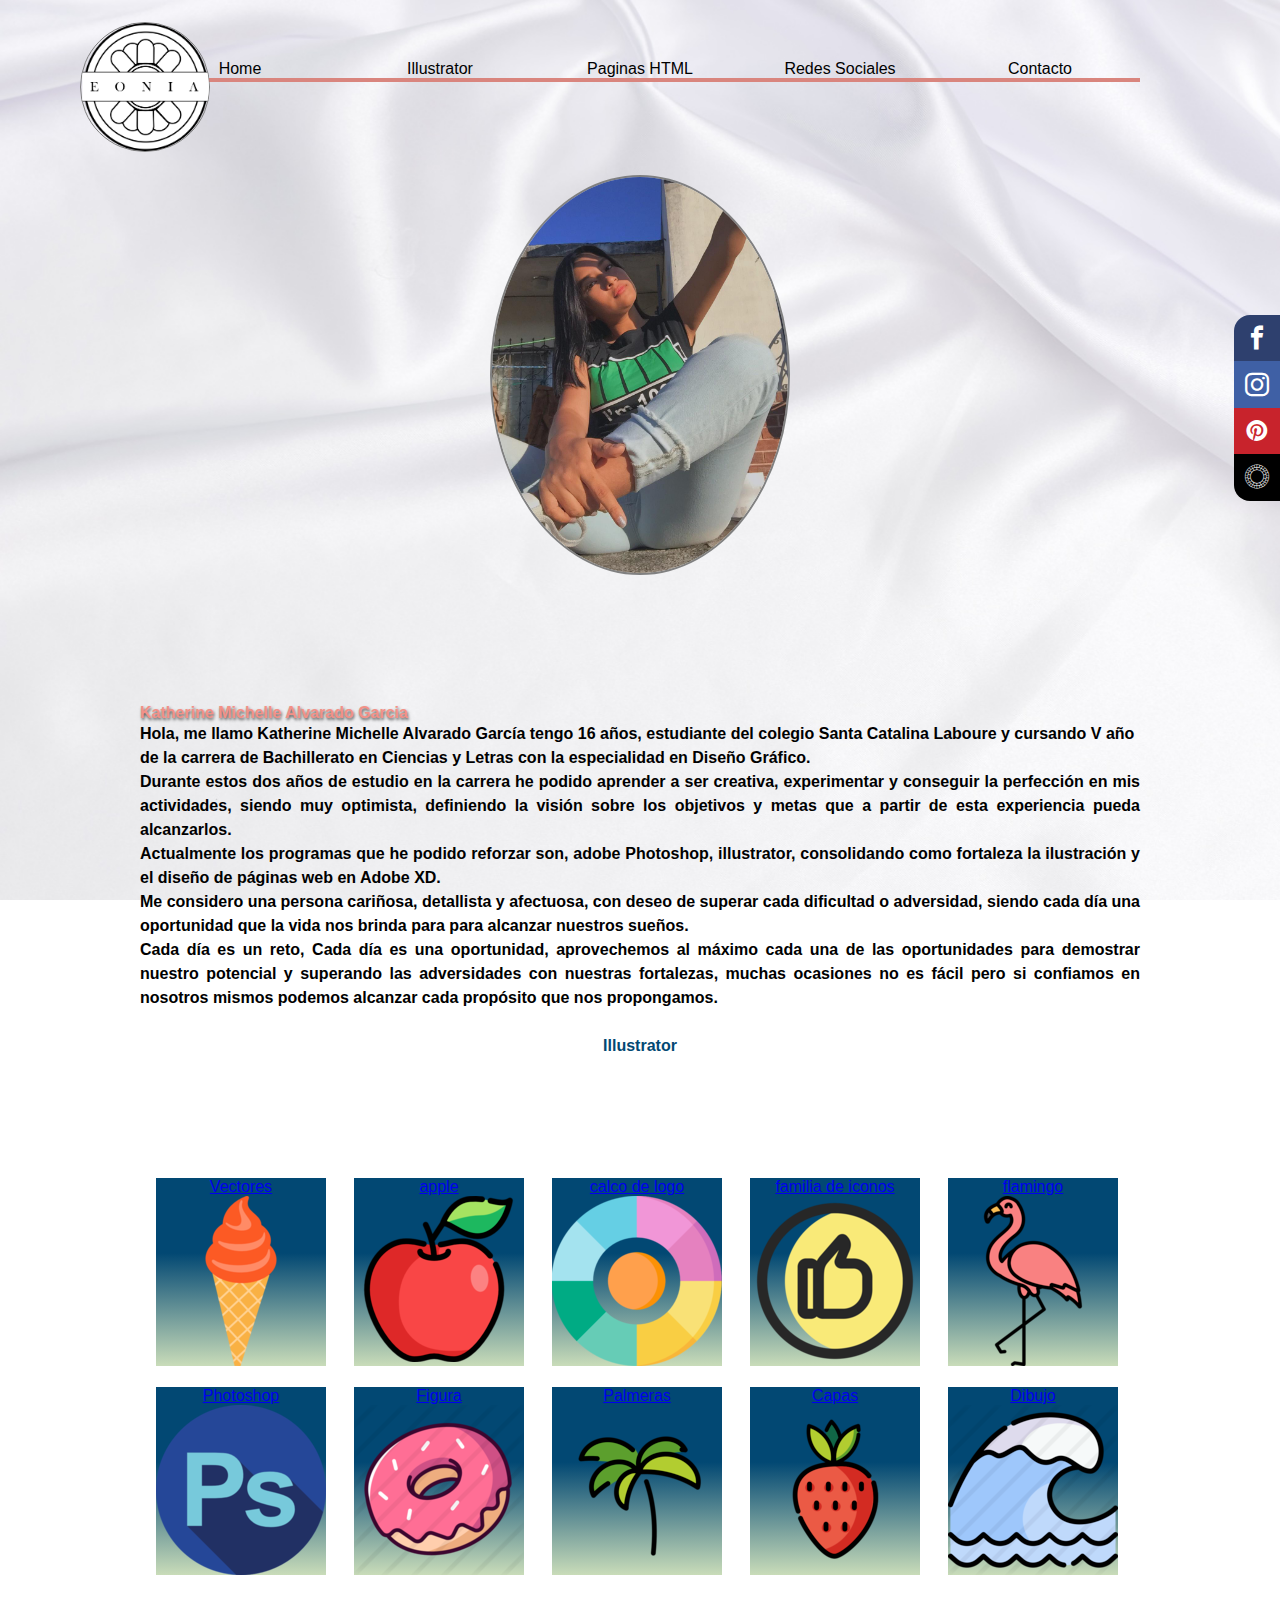
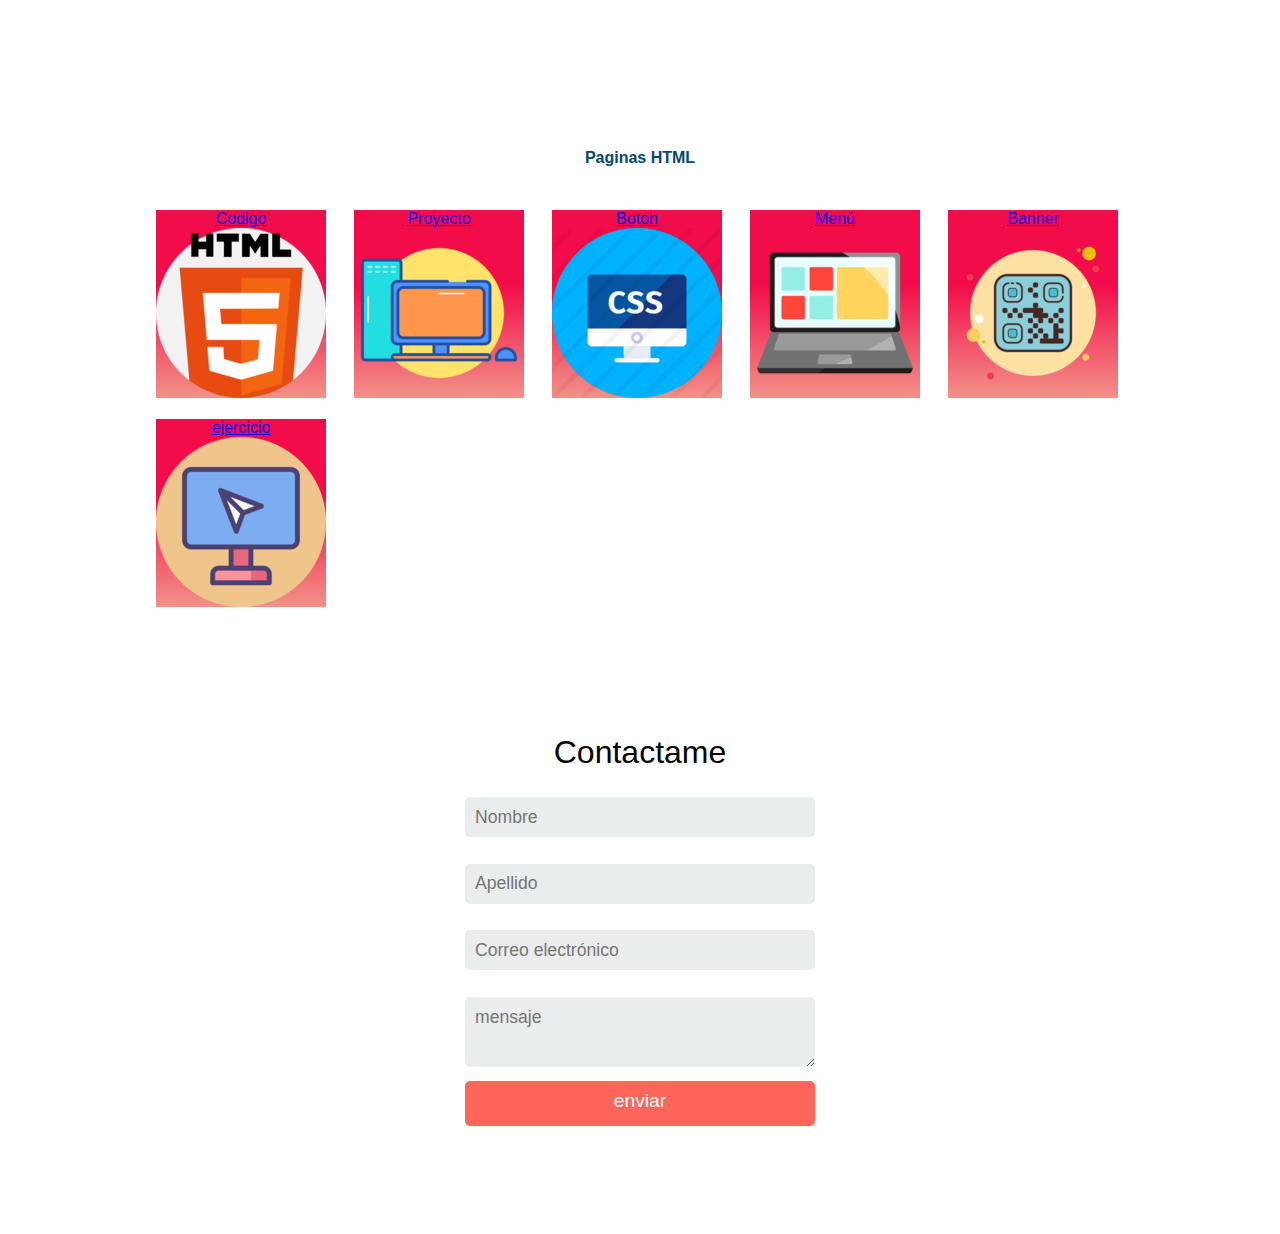
<file: index.html>
<!DOCTYPE html>
<html lang="es">
<head>
    <meta charset="UTF-8">
    <title>Perfil</title>
    <link rel="stylesheet" href="estilos.css">
    <link rel="icon" type="image/png" href="img/eonia.png" width="350px" height="400px">
    <link rel="stylesheet" href="css.css">
    <link rel="stylesheet" href="style.css">

    <link rel="preconnect" href="https://fonts.gstatic.com">
    <link href="https://fonts.googleapis.com/css2?family=Open+Sans:wght@300&display=swap" rel="stylesheet">
    
    
</head>

    <body>

    <nav>

        <ul>
            <li>
                <div class="contenedor_general">

                    <div class="contenedor_uno">
                        <p class="texto_uno">Home</p>
                    </div>

                    <div class="contenedor_dos">
					
                        <p class="texto_dos">Home</p>
                    </div>

                </div>
            </li>
        <ul>
            <li>
        
				<div class="contenedor_general">
				
                    <div class="contenedor_uno">


                        <p class="texto_uno"> Illustrator</p>
						
                    </div>

                    <div class="contenedor_dos">
					
                        <a href="#tema1"> <p class="texto_dos"> Illustrator</p></a>
                    </div>

                </div>
            </li>
            
        <ul>
            <li>
                <div class="contenedor_general">

                    <div class="contenedor_uno">
                        <p class="texto_uno">Paginas HTML</p>
                    </div>

                    <div class="contenedor_dos">
                        <a href="#tema2"><p class="texto_dos">Paginas HTML</p></a>
                    </div>

                </div>
            </li>


        <ul>
            <li>
                <div class="contenedor_general">

                    <div class="contenedor_uno">
                        <p class="texto_uno">Redes Sociales</p>
                    </div>

                    <div class="contenedor_dos">
                        <p class="texto_dos">Redes Sociales</p>
                    </div>

                </div>
            </li>

        
            <li>
                <div class="contenedor_general">

                    <div class="contenedor_uno">
                        <p class="texto_uno">Contacto</p>
                    </div>
                    

                    <div class="contenedor_dos">
                        <a href="#tema3" COLOR="#035951"><p class="texto_dos">Contacto</p></a>
                    </div>

                </div>
            </li>
     
      
        <figure class="header figure" src="img/eonia.png" width="130px">
        </figure>
        
        <img class="logo" src="img/eonia.png" width="130px" align="left">

    <section>
        
        <figure>
            
            <ul class="slide">
                
            </ul>

            <center>
                <img class="avatar" src="img/slide12.jpeg" alight="rigth">
                
                
            </center>
            
            <ul class="slide">
                <li id="slide1"></li>
                <li id="slide2"></li>
              
                
            </ul>

        </figure>
     
         
      
        <div class="katherine">
            
            <h1>
            Katherine Michelle Alvarado Garcia
            </h1>
            
        </div>
        
      <div class="perfil2">

                 <h1> 
                    <p > Hola, me llamo Katherine Michelle Alvarado García tengo 16 años,  estudiante del colegio Santa Catalina Laboure y cursando  V año de la carrera de Bachillerato en Ciencias y Letras con la especialidad en Diseño Gráfico.  

                     </p> </h1>

                </div>
            
            <div class="perfil2">

                 <h1>   
                     <p align=justify style="line-height=150%">
                        Durante estos dos años de estudio en la carrera he podido aprender a ser creativa, experimentar y conseguir la perfección en mis actividades, siendo muy optimista, definiendo la visión sobre  los objetivos y metas que a partir de esta experiencia pueda alcanzarlos. 

                        </p>

                </h1>
            </div>
                
             <div class="perfil2">

                 <h1>          

                <p align=justify style="line-height=150%">
                                        
                Actualmente los programas que he podido reforzar son, adobe Photoshop, illustrator, consolidando como fortaleza  la ilustración y el diseño de páginas web en Adobe XD.
                
                </p>

                 </h1>  
                
                </div>
        
            <div class="perfil">

                 <h1>          

                <p align=justify style="line-height=150%">
                                        
                Me considero una persona cariñosa, detallista y afectuosa, con deseo de superar cada dificultad o adversidad, siendo cada día una oportunidad que la vida nos brinda para para alcanzar nuestros sueños.
                
                </p>

                 </h1>  
                
                </div>
        
            <div class="perfil2">

                 <h1>          

                <p align=justify style="line-height=150%">
                                        
                Cada día es un reto, Cada día es una oportunidad, aprovechemos al máximo cada una de las oportunidades para demostrar nuestro potencial y superando las adversidades con nuestras fortalezas, muchas ocasiones no es fácil pero si confiamos en nosotros mismos podemos alcanzar cada propósito que nos propongamos.
                
                </p>

                 </h1>  
                
                </div>

    </section>
     
     <div class="barra-social">
            <a href="https://www.facebook.com/profile.php?id=100009155758849" class="icon icon-facebook" target="_blank"></a>
            
            <a href="https://www.instagram.com/kattherinerh/" class="icon icon-instagram" target="_blank"></a>
            
            <a href="https://www.pinterest.es/kathagg/_saved/" class="icon icon-pinterest" target="_blank"></a>
            
            <a href="https://vsco.co/kattherine-rh/gallery" class="icon icon-vsco" target="_blank"></a>
        </div>
   
     <section>

         <div class="titulo">

              <a name="tema1" color="#F25E5E">  
                <p><b>Illustrator</b></p></a> 

         </div>


        <div class="cajas">     

            <div class="trabajos">
              
                <li class="trabajos"><a href="img/trabajos/vectores.png">Vectores<img src="img/1.png"/></a></li>
                
                <li class="trabajos"><a href="img/trabajos/apple-color2.png">apple<img src="img/4.png"/></a></li>
                
                <li class="trabajos"><a href="img/trabajos/Calco%20de%20logo2.png">calco de logo<img src="img/3.png"/></a></li>
                
                <li class="trabajos"><a href="img/trabajos/familia%20de%20iconos.png">familia de iconos<img src="img/5.png"/></a></li>
                
                <li class="trabajos"><a href="img/trabajos/Flamingo.png">flamingo<img src="img/6.png"/></a></li>
                
                <li class="trabajos"><a href="img/trabajos/ejemplo.PNG">Photoshop<img src="img/7.png"/></a></li>
                
                <li class="trabajos"><a href="img/trabajos/durazno.png">Figura<img src="img/8.png"/></a></li>
                
                <li class="trabajos"><a href="img/trabajos/tonalidades.jpg">Palmeras<img src="img/9.png"/></a></li>
                
                <li class="trabajos"><a href="img/trabajos/Capas.png">Capas<img src="img/2.png"/></a></li>
                
                <li class="trabajos"><a href="img/trabajos/Ballena.png">Dibujo<img src="img/10.png"/></a></li>
            </div>
        </div>
    </section>
     
     <section>
         
         <div class="titulo">
             
             <a name="tema2" color="#F25E5E">  
                <p><b>Paginas HTML</b></p></a>
         
         </div>

        <div class="cajas2">
            
            <div class="trabajos2">

                <li class="trabajos2"><a href="https://katherine-alvarado.github.io/ejercicio-responsive/">Codigo<img src="img/h1.png"/></a></li>
                
                
                <li class="trabajos2"><a href="https://katherine-alvarado.github.io/link-2/">Proyecto<img src="img/h4.png"/></a></li>
                
                
                <li class="trabajos2"><a href="https://katherine-alvarado.github.io/ejercicio-botom1/">Boton<img src="img/h3.png"/></a></li>
                
                
                <li class="trabajos2"><a href="https://katherine-alvarado.github.io/menu-starup/">Menú<img src="img/h5.png"/></a></li>
                
                
                <li class="trabajos2"><a href="https://katherine-alvarado.github.io/galaxia/">Banner<img src="img/h2.png"/></a></li>
                
                
                <li class="trabajos2"><a href="https://katherine-alvarado.github.io/ejercicio-3/">ejercicio<img src="img/h6.png"/></a></li>
                
            </div>
       
            </div>
    </section>
     
     <center>
         
             <section id="formulario">
             <a name="tema3"></a>
         <p id="titulo">Contactame</p>
         
         <form action="https://mail.google.com/mail/u/0/?tab=rm#inbox" method="post">
             <input type="text" id="nombre" name="nombre" placeholder="Nombre">
             <input type="text" id="apellido" name="apellido" placeholder="Apellido">
             <input type="mail" id="mail" name="mail" placeholder="Correo electr&oacute;nico">
             <textarea name="mensaje" placeholder="mensaje"></textarea>
			<input type="submit" value="enviar">
         </form>
         </section>
         
         
     </center>
            
  
</body>
            
    
</html>
</file>
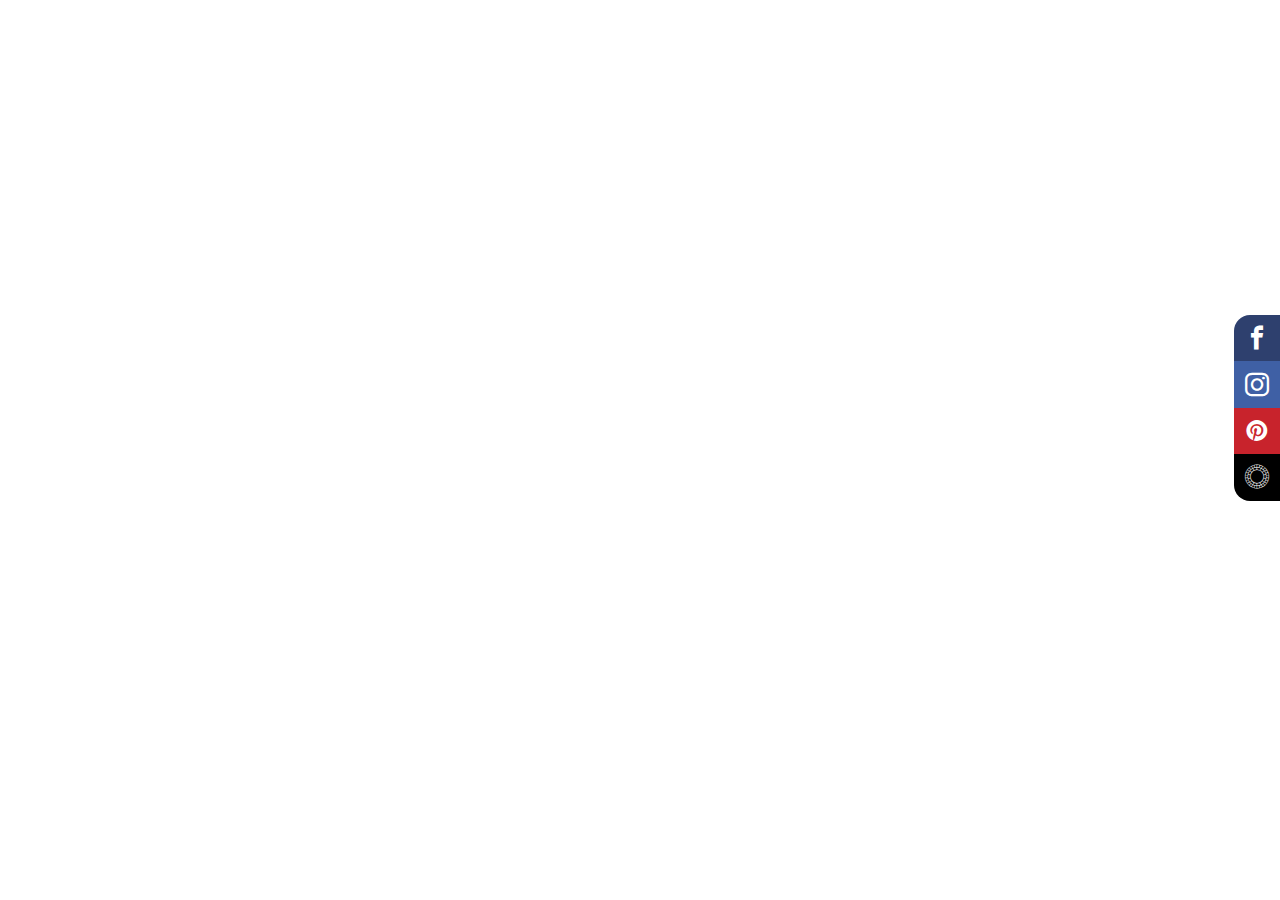
<file: indexRS.html>
<!DOCTYPE html>
<html>
    <head>
        <meta charset="utf-8">
        <link rel="stylesheet" href="style.css">
        <link rel="stylesheet" href="css.css">
        <title>barra social</title>
    </head>
    <body>
        <div class="barra-social">
            <a href="https://www.facebook.com/profile.php?id=100009155758849" class="icon icon-facebook" target="_blank"></a>
            
            <a href="https://www.instagram.com/kattherinerh/" class="icon icon-instagram" target="_blank"></a>
            
            <a href="https://www.pinterest.es/kathagg/_saved/" class="icon icon-pinterest" target="_blank"></a>
            
            <a href="https://vsco.co/kattherine-rh/gallery" class="icon icon-vsco" target="_blank"></a>
        </div>
        
    </body>
</html>
</file>
<file: estilos.css>
*{
    margin: 0;
    padding: 0;
    box-sizing: border-box;
    font-size: 16px;
    font-family: sans-serif;
    
    background: url(img/background.png);
    background-repeat: no-repeat;
    background-attachment: fixed;
    background-size: cover;

    
}

.navegation {
    
    width: 1000px;
    margin: 30px auto;
    background: gray;
}

.navegation ul{
    list-style: none;
}

.header figure{
    position: left;
    width: 150px;
    height: 150px;
    float: left;
}

.menu > li{
    position: relative;
    display: inline-block;
}

.menu > li > a{
    display: block;
    padding: 15px 20px;
    color: #353535;
    font-family: 'Arial';
    text-decoration: none;
}

.menu li a:hover{
    color: #808697;
    transition: all .3s;
}

.logo{
    
    margin: -60px;
    height: 130px;
    width: 130px;
    border: 1px solid grey;
    background-repeat: no-repeat;
    background-position: 50%;
    border-radius: 50%;
    background-size: 50% auto;
    display: inline-block;
    
}

.avatar {
    height: 400px;
    width: 300px;
    border: 2px solid grey;
    background-repeat: no-repeat;
    background-position: 50%;
    border-radius: 50%;
    background-size: 100% auto;
    object-position: center;
    float: center;
    float: none;
    
}

/*submenu*/

.submenu {
    position: absolute;
    background: #AAAEBB;
    width: 140%;
    display: none;
}

.submenu li a {
    display: block;
    padding: 15px;
    color: black;
    font-family: 'Arial';
    text-decoration: none;
}

.menu li:hover .submenu {
    display: block;
}

.katherine {
    font-size: 10em; 
    color: #F29188;
    text-shadow: #555 1px 2px 3px;
    font-family: fantasy; 
}
.perfil {
    margin: center;
    text-align: left;
    font-size: 75%;
    color: black;
    line-height: 200%;
    background-image: url(img/background.png);
}

.perfil2 {
    margin: center;
    text-align: left;
    font-size: 75%;
    color: black;
    line-height: 200%;
    background-image: url(img/background.png);
}

.titulo {
    margin: center;
    text-align: center;
    color: #024873;
    line-height: 200%;
    font-size: 36px;
    font-family: sans-serif;

}

descripcion {
    margin: center;
}

/* nueve el margen de la barra de menu*/
nav{
    margin:50px auto;
    width:1000px;
    height:30px;
    background-color: gray;
}

ul{
/* nueve el largo de la barra entre mas alto mas corta la barra*/
    list-style: none;
    width:1000px;
    height:40px;    
}

li{
    float:left;
    width:200px;
    height:32px;
    overflow: hidden;
    margin-top:0px;
}

div.contenedor_general:hover{
    margin-top:-40px;
}

div.contenedor_general{
    width:200px;
    height:80px;
    -webkit-transition:margin-top .2s;
}

div.contenedor_uno{
    width:200px;
    height:36px;
    background-color: #F2958D;
    overflow: visible;
    border-bottom: 18px solid #D9857E;
}

div.contenedor_dos{
    width:200px;
    height:36px;
    background-color: black;
    overflow: hidden;
}

p.texto_uno, p.texto_dos{
    text-align: center;
    margin-top:10px;
    color: black;
}

.slide {
    width: 75px;
    height: 125px;
    height: 125px;
}

html {
    font-size: 16px;
}

.icon {
    color: white;
    font-size: 1.5rem;
    text-decoration: none;
    padding: 7rem;
    display: flex;
    transition: all 1s;
}

.icon-facebook {
    background: #2E406E;
}

.icon-instagram {
    background: #3F60A5;
}

.icon-pinterest {
    background: #c8232c;
}

.icon-vsco {
    background: black;
}

.icon:first-child {
    border-radius: 1rem 0 0 0;
}

.icon:last-child {
    border-radius: 0 0 0 1rem;
}

.icon:hover {
    padding-right: 3rem;
    border-radius: 1rem 0 0 1rem;
    box-shadow: 0 0 .5rem rgba(0, 0, 0, 0.42);
}

.cajas{
    width: 100%;
    height: 35em; 
    text-align: center;
    background-repeat: no-repeat;
    background-size: cover; 
}

.cajas2{
    width: 100%;
    height: 65em; 
    text-align: center;
    background-repeat: no-repeat;
    background-size: cover; 
}

.trabajos{
    margin-top: 5em;
    text-align: center;
    
}
.trabajos li{
    width: 170px;
    height: 188px;
    background: linear-gradient(#024873 40%, #C9DCB9 100%, #000000 90%);
    margin-top: 1em;
    margin-right: .75em;
    margin-left: 1em;
    margin-bottom: 5px;
    text-align: center;
    display: flex;
    flex-direction: column;
    justify-content: space-between;
}

.trabajos2 li{
    width: 170px;
    height: 188px;
    background: linear-gradient(#F20C49 40%, #F29188 100%, #000000 100%);
    margin-top: 1em;
    margin-right: 0.75em;
    margin-left: 1em;
    margin-bottom: 5px;
    text-align: center;
    display: flex;
    flex-direction: column;
    justify-content: space-between;
}

section#formulario{
    float: center;
	top: 100%;
	left: 300%;
	height: auto;
	margin-top: -500px;
	width: 400px;
	min-height: 50px;
	
	overflow: hidden;
	border-radius: 10px;
}

p#titulo{
	font-size: 2em;
    ;
    position: center;
	text-align: center;
	
    
}

input[type="text"], input[type="password"], input[type="mail"], textarea{
	width: 350px;
	height: 40px;
    float: center;
	margin-top: 1.5em;
	padding-left: 10px;
	font-size: 1.1em;
	outline: none;
	border:0px;
	background: #EAEDED;
	border-radius: 5px;
    display: flex;
    flex-direction: column;
}

textarea{
	max-width:  350px;
	min-height: 70px;
	padding-top: 10px;
    background: #EAEDED;
    
}

input[type="submit"]{
	margin: 0.75em;
	margin-bottom: 20px;
	width: 350px;
    display: flex;
	height: 40px;
	text-align: center;
	border:0px;
	background: #FF665A;
	color: white;
	font-size: 1.2em;
	border-radius: 5px;
	-webkit-box-shadow:0px 5px 0px #FF665A;

}
</file>
<file: css.css>
*
html {
    font-size: 16px;
}

.barra-social {
    position: fixed;
    right: 0;
    top: 35%;
    font-size: 1.5rem;
    display: flex;
    flex-direction: column;
    align-items: flex-end;
    z-index: 100;
}
.icon {
    color: white;
    text-decoration: none;
    padding: .7rem;
    display: flex;
    transition: all .5s;
}

.icon-facebook {
    background: #2E406E;
}

.icon-instagram {
    background: #3F60A5;
}

.icon-pinterest {
    background: #c8232c;
}

.icon-vsco {
    background: black;
}

.icon:first-child {
    border-radius: 1rem 0 0 0;
}

.icon:last-child {
    border-radius: 0 0 0 1rem;
}

.icon:hover {
    padding-right: 3rem;
    border-radius: 1rem 0 0 1rem;
    box-shadow: 0 0 .5rem rgba(0, 0, 0, 0.42);
}
</file>
<file: style.css>
@font-face {
  font-family: 'icomoon';
  src:  url('fonts/icomoon.eot?835i9g');
  src:  url('fonts/icomoon.eot?835i9g#iefix') format('embedded-opentype'),
    url('fonts/icomoon.ttf?835i9g') format('truetype'),
    url('fonts/icomoon.woff?835i9g') format('woff'),
    url('fonts/icomoon.svg?835i9g#icomoon') format('svg');
  font-weight: normal;
  font-style: normal;
  font-display: block;
}

[class^="icon-"], [class*=" icon-"] {
  /* use !important to prevent issues with browser extensions that change fonts */
  font-family: 'icomoon' !important;
  speak: never;
  font-style: normal;
  font-weight: normal;
  font-variant: normal;
  text-transform: none;
  line-height: 1;

  /* Better Font Rendering =========== */
  -webkit-font-smoothing: antialiased;
  -moz-osx-font-smoothing: grayscale;
}

.icon-vsco:before {
  content: "\e900";
}
.icon-facebook:before {
  content: "\ea90";
}
.icon-instagram:before {
  content: "\ea92";
}
.icon-pinterest:before {
  content: "\ead1";
}
</file>
